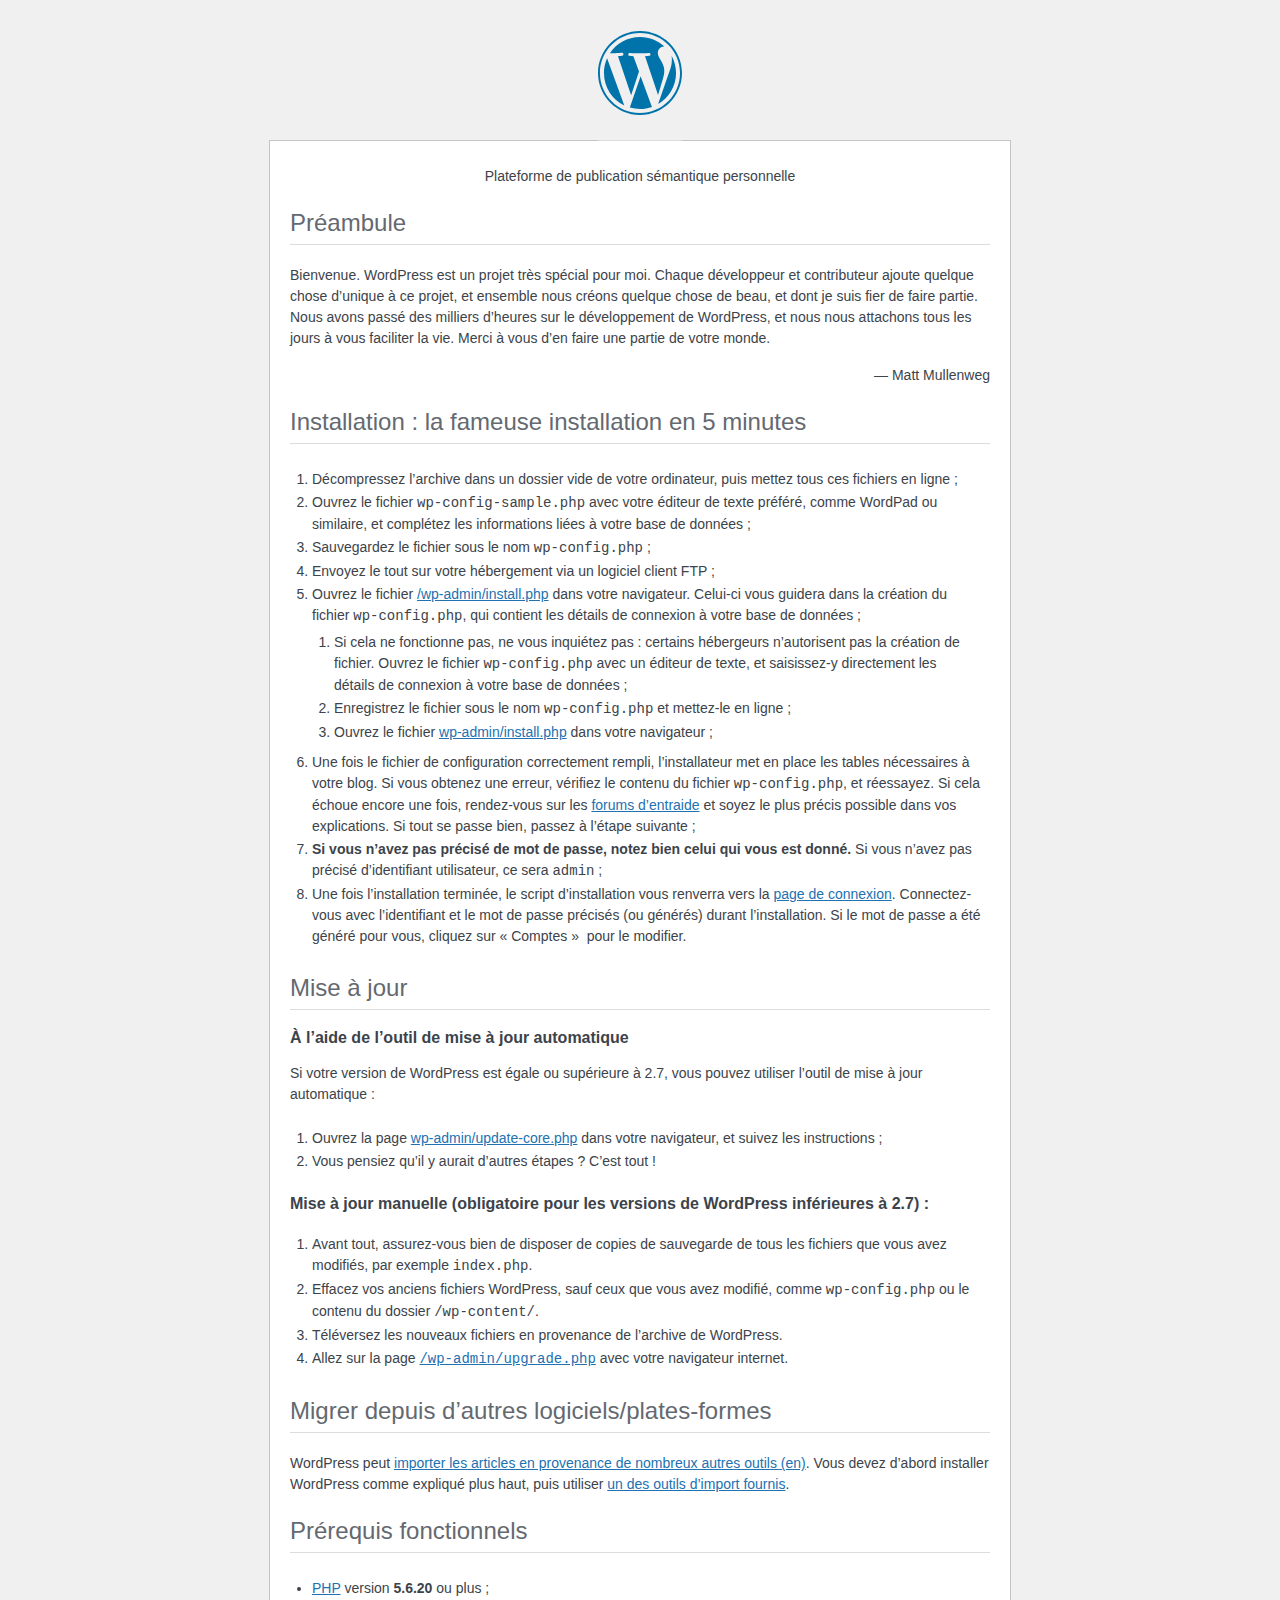
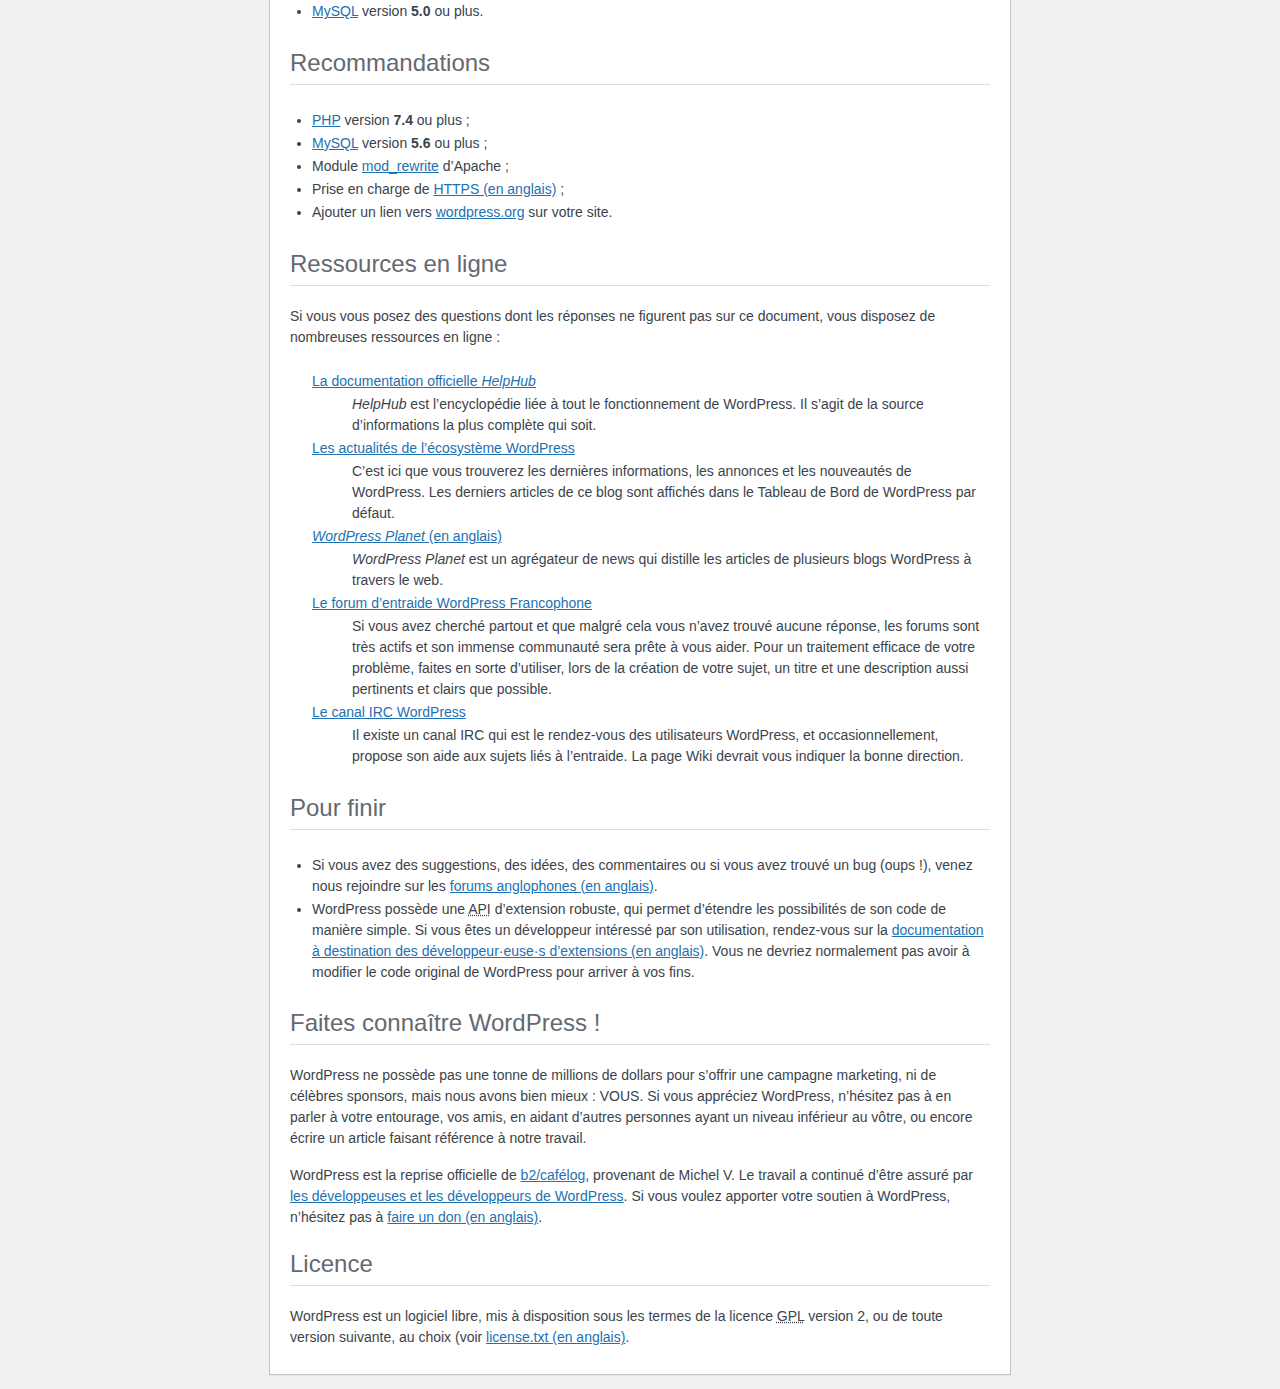
<file: paris/readme.html>
<!DOCTYPE html>
<html lang="fr">
<head>
    <meta name="viewport" content="width=device-width" />
	<meta http-equiv="Content-Type" content="text/html; charset=utf-8" />
	<title>WordPress &#8250; À lire</title>
	<link rel="stylesheet" href="wp-admin/css/install.css?ver=20100228" type="text/css" />
</head>
<body>
<h1 id="logo">
	<a href="https://fr.wordpress.org/"><img alt="WordPress" src="wp-admin/images/wordpress-logo.png" /></a>
</h1>
<p style="text-align: center">Plateforme de publication sémantique personnelle</p>

<h2>Préambule</h2>
<p>Bienvenue. WordPress est un projet très spécial pour moi. Chaque développeur et contributeur ajoute quelque chose d’unique à ce projet, et ensemble nous créons quelque chose de beau, et dont je suis fier de faire partie. Nous avons passé des milliers d’heures sur le développement de WordPress, et nous nous attachons tous les jours à vous faciliter la vie. Merci à vous d’en faire une partie de votre monde.</p>
<p style="text-align: right">&#8212; Matt Mullenweg</p>

<h2>Installation : la fameuse installation en 5 minutes</h2>
<ol>
	<li>Décompressez l’archive dans un dossier vide de votre ordinateur, puis mettez tous ces fichiers en ligne ;</li>
	<li>Ouvrez le fichier <code>wp-config-sample.php</code> avec votre éditeur de texte préféré, comme WordPad ou similaire, et complétez les informations liées à votre base de données ;</li>
	<li>Sauvegardez le fichier sous le nom <code>wp-config.php</code> ;</li>
	<li>Envoyez le tout sur votre hébergement via un logiciel client FTP ;</li>
	<li>Ouvrez le fichier <span class="file"><a href="wp-admin/install.php">/wp-admin/install.php</a></span> dans votre navigateur. Celui-ci vous guidera dans la création du fichier <code>wp-config.php</code>, qui contient les détails de connexion à votre base de données ;
		<ol>
			<li>Si cela ne fonctionne pas, ne vous inquiétez pas : certains hébergeurs n’autorisent pas la création de fichier. Ouvrez le fichier <code>wp-config.php</code> avec un éditeur de texte, et saisissez-y directement les détails de connexion à votre base de données ;</li>
			<li>Enregistrez le fichier sous le nom <code>wp-config.php</code> et mettez-le en ligne ;</li>
			<li>Ouvrez le fichier  <span class="file"><a href="wp-admin/install.php">wp-admin/install.php</a></span> dans votre navigateur ;</li>
		</ol>
	</li>
	<li>Une fois le fichier de configuration correctement rempli, l’installateur met en place les tables nécessaires à votre blog. Si vous obtenez une erreur, vérifiez le contenu du fichier <span class="file"><code>wp-config.php</code></span>, et réessayez. Si cela échoue encore une fois, rendez-vous sur les <a href="http://wpfr.net/support/">forums d’entraide</a> et soyez le plus précis possible dans vos explications. Si tout se passe bien, passez à l’étape suivante ;</li>
	<li><strong>Si vous n’avez pas précisé de mot de passe, notez bien celui qui vous est donné.</strong> Si vous n’avez pas précisé d’identifiant utilisateur, ce sera <code>admin</code> ;</li>
	<li>Une fois l’installation terminée, le script d’installation vous renverra vers la <a href="wp-login.php">page de connexion</a>. Connectez-vous avec l’identifiant et le mot de passe précisés (ou générés) durant l’installation. Si le mot de passe a été généré pour vous, cliquez sur « Comptes »  pour le modifier.</li>
</ol>

<h2>Mise à jour</h2>
<h3>À l’aide de l’outil de mise à jour automatique</h3>
<p>Si votre version de WordPress est égale ou supérieure à 2.7, vous pouvez utiliser l’outil de mise à jour automatique&nbsp;:</p>
<ol>
	<li>Ouvrez la page <span class="file"><a href="wp-admin/update-core.php">wp-admin/update-core.php</a></span> dans votre navigateur, et suivez les instructions&nbsp;;</li>
	<li>Vous pensiez qu’il y aurait d’autres étapes ? C’est tout !</li>
</ol>

<h3>Mise à jour manuelle (obligatoire pour les versions de WordPress inférieures à 2.7) :</h3>
<ol>
	<li>Avant tout, assurez-vous bien de disposer de copies de sauvegarde de tous les fichiers que vous avez modifiés, par exemple <code>index.php</code>.</li>
	<li>Effacez vos anciens fichiers WordPress, sauf ceux que vous avez modifié, comme <span class="file"><code>wp-config.php</code></span> ou le contenu du dossier <span class="file"><code>/wp-content/</code></span>.</li>
	<li>Téléversez les nouveaux fichiers en provenance de l’archive de WordPress.</li>
	<li>Allez sur la page <code><span class="file"><a href="wp-admin/upgrade.php">/wp-admin/upgrade.php</a></span></code> avec votre navigateur internet.</li>
</ol>

<h2>Migrer depuis d’autres logiciels/plates-formes</h2>
<p>WordPress peut <a href="https://fr.wordpress.org/support/article/importing-content/">importer les articles en provenance de nombreux autres outils (en)</a>. Vous devez d’abord installer WordPress comme expliqué plus haut, puis utiliser <a href="wp-admin/import.php">un des outils d’import fournis</a>.</p>

<h2>Prérequis fonctionnels</h2>
<ul>
	<li><a href="https://secure.php.net/">PHP</a> version <strong>5.6.20</strong> ou plus ;</li>
	<li><a href="https://www.mysql.com/">MySQL</a> version <strong>5.0</strong> ou plus.</li>
</ul>

<h2>Recommandations</h2>
<ul>
	<li><a href="https://www.php.net/manual/fr/intro-whatis.php">PHP</a> version <strong>7.4</strong> ou plus ;</li>
	<li><a href="https://www.mysql.com/fr/">MySQL</a> version <strong>5.6</strong> ou plus ;</li>
	<li>Module <a href="http://httpd.apache.org/docs/2.2/mod/mod_rewrite.html">mod_rewrite</a> d’Apache ;</li>
	<li>Prise en charge de <a href="https://wordpress.org/news/2016/12/moving-toward-ssl/">HTTPS (en anglais)</a> ;</li>
	<li>Ajouter un lien vers <a href="https://fr.wordpress.org/">wordpress.org</a> sur votre site.</li>
</ul>

<h2>Ressources en ligne</h2>
<p>Si vous vous posez des questions dont les réponses ne figurent pas sur ce document, vous disposez de nombreuses ressources en ligne :</p>
<dl>
	<dt><a href="https://wordpress.org/documentation/">La documentation officielle <i lang="en">HelpHub</i></a></dt>
		<dd><i lang="en">HelpHub</i> est l’encyclopédie liée à tout le fonctionnement de WordPress. Il s’agit de la source d’informations la plus complète qui soit.</dd>
	<dt><a href="https://wordpress.org/news/">Les actualités de l’écosystème WordPress</a></dt>
		<dd>C’est ici que vous trouverez les dernières informations, les annonces et les nouveautés de WordPress. Les derniers articles de ce blog sont affichés dans le Tableau de Bord de WordPress par défaut.</dd>
	 <dt><a href="https://planet.wordpress.org/"><i lang="en">WordPress Planet</i> (en anglais)</a></dt>
		<dd><i lang="en">WordPress Planet</i> est un agrégateur de news qui distille les articles de plusieurs blogs WordPress à travers le web.</dd>
	<dt><a href="http://wpfr.net/support/">Le forum d’entraide WordPress Francophone</a></dt>
		<dd>Si vous avez cherché partout et que malgré cela vous n’avez trouvé aucune réponse, les forums sont très actifs et son immense communauté sera prête à vous aider. Pour un traitement efficace de votre problème, faites en sorte d’utiliser, lors de la création de votre sujet, un titre et une description aussi pertinents et clairs que possible.</dd>
	 <dt><a href="https://codex.wordpress.org/IRC">Le canal <abbr title="Internet Relay Chat">IRC</abbr> WordPress</a></dt>
		<dd>Il existe un canal IRC qui est le rendez-vous des utilisateurs WordPress, et occasionnellement, propose son aide aux sujets liés à l’entraide. La page Wiki devrait vous indiquer la bonne direction.</dd>
</dl>

<h2>Pour finir</h2>
<ul>
	<li>Si vous avez des suggestions, des idées, des commentaires ou si vous avez trouvé un bug (oups !), venez nous rejoindre sur les <a href="https://wordpress.org/support/">forums anglophones (en anglais)</a>.</li>
	<li>WordPress possède une <abbr title="Application Programming Interface">API</abbr> d’extension robuste, qui permet d’étendre les possibilités de son code de manière simple. Si vous êtes un développeur intéressé par son utilisation, rendez-vous sur la <a href="https://developer.wordpress.org/plugins/">documentation à destination des développeur·euse·s d’extensions (en anglais)</a>. Vous ne devriez normalement pas avoir à modifier le code original de WordPress pour arriver à vos fins.</li>
</ul>

<h2>Faites connaître WordPress !</h2>
<p>WordPress ne possède pas une tonne de millions de dollars pour s’offrir une campagne marketing, ni de célèbres sponsors, mais nous avons bien mieux : VOUS. Si vous appréciez WordPress, n’hésitez pas à en parler à votre entourage, vos amis, en aidant d’autres personnes ayant un niveau inférieur au vôtre, ou encore écrire un article faisant référence à notre travail.</p>

<p>WordPress est la reprise officielle de <a href="http://cafelog.com/">b2/cafélog</a>, provenant de Michel V. Le travail a continué d’être assuré par <a href="https://fr.wordpress.org/about/">les développeuses et les développeurs de WordPress</a>. Si vous voulez apporter votre soutien à WordPress, n’hésitez pas à <a href="https://wordpressfoundation.org/donate/">faire un don (en anglais)</a>.</p>

<h2>Licence</h2>
<p>WordPress est un logiciel libre, mis à disposition sous les termes de la licence <abbr title="GNU Public License">GPL</abbr> version 2, ou de toute version suivante, au choix (voir <a href="license.txt">license.txt (en anglais)</a>.</p>

</body>
</html>
</file>
<file: paris/wp-admin/css/install.css>
html {
	background: #f0f0f1;
	margin: 0 20px;
}

body {
	background: #fff;
	border: 1px solid #c3c4c7;
	color: #3c434a;
	font-family: -apple-system, BlinkMacSystemFont, "Segoe UI", Roboto, Oxygen-Sans, Ubuntu, Cantarell, "Helvetica Neue", sans-serif;
	margin: 140px auto 25px;
	padding: 20px 20px 10px;
	max-width: 700px;
	-webkit-font-smoothing: subpixel-antialiased;
	box-shadow: 0 1px 1px rgba(0, 0, 0, 0.04);
}

a {
	color: #2271b1;
}

a:hover,
a:active {
	color: #135e96;
}

a:focus {
	color: #043959;
	box-shadow:
		0 0 0 1px #4f94d4,
		0 0 2px 1px rgba(79, 148, 212, 0.8);
}

h1, h2 {
	border-bottom: 1px solid #dcdcde;
	clear: both;
	color: #646970;
	font-size: 24px;
	padding: 0 0 7px;
	font-weight: 400;
}

h3 {
	font-size: 16px;
}

p, li, dd, dt {
	padding-bottom: 2px;
	font-size: 14px;
	line-height: 1.5;
}

code, .code {
	font-family: Consolas, Monaco, monospace;
}

ul, ol, dl {
	padding: 5px 5px 5px 22px;
}

a img {
	border: 0
}
abbr {
	border: 0;
	font-variant: normal;
}

fieldset {
	border: 0;
	padding: 0;
	margin: 0;
}

label {
	cursor: pointer;
}

#logo {
	margin: -130px auto 25px;
	padding: 0 0 25px;
	width: 84px;
	height: 84px;
	overflow: hidden;
	background-image: url(../images/w-logo-blue.png?ver=20131202);
	background-image: none, url(../images/wordpress-logo.svg?ver=20131107);
	background-size: 84px;
	background-position: center top;
	background-repeat: no-repeat;
	color: #3c434a; /* same as login.css */
	font-size: 20px;
	font-weight: 400;
	line-height: 1.3em;
	text-decoration: none;
	text-align: center;
	text-indent: -9999px;
	outline: none;
}

.step {
	margin: 20px 0 15px;
}
.step, th {
	text-align: left;
	padding: 0;
}
.language-chooser.wp-core-ui .step .button.button-large {
	font-size: 14px;
}
textarea {
	border: 1px solid #dcdcde;
	font-family: -apple-system, BlinkMacSystemFont, "Segoe UI", Roboto, Oxygen-Sans, Ubuntu, Cantarell, "Helvetica Neue", sans-serif;
	width: 100%;
	box-sizing: border-box;
}

.form-table {
	border-collapse: collapse;
	margin-top: 1em;
	width: 100%;
}

.form-table td {
	margin-bottom: 9px;
	padding: 10px 20px 10px 0;
	font-size: 14px;
	vertical-align: top
}

.form-table th {
	font-size: 14px;
	text-align: left;
	padding: 10px 20px 10px 0;
	width: 140px;
	vertical-align: top;
}

.form-table code {
	line-height: 1.28571428;
	font-size: 14px;
}

.form-table p {
	margin: 4px 0 0;
	font-size: 11px;
}

.form-table input {
	line-height: 1.33333333;
	font-size: 15px;
	padding: 3px 5px;
}

input,
submit {
	font-family: -apple-system, BlinkMacSystemFont, "Segoe UI", Roboto, Oxygen-Sans, Ubuntu, Cantarell, "Helvetica Neue", sans-serif;
}

.form-table input[type=text],
.form-table input[type=email],
.form-table input[type=url],
.form-table input[type=password],
#pass-strength-result {
	width: 218px;
}

.form-table th p {
	font-weight: 400;
}

.form-table.install-success th,
.form-table.install-success td {
	vertical-align: middle;
	padding: 16px 20px 16px 0;
}

.form-table.install-success td p {
	margin: 0;
	font-size: 14px;
}

.form-table.install-success td code {
	margin: 0;
	font-size: 18px;
}

#error-page {
	margin-top: 50px;
}

#error-page p {
	font-size: 14px;
	line-height: 1.28571428;
	margin: 25px 0 20px;
}

#error-page code, .code {
	font-family: Consolas, Monaco, monospace;
}

.message {
	border-left: 4px solid #d63638;
	padding: .7em .6em;
	background-color: #fcf0f1;
}

/* rtl:ignore */
#dbname,
#uname,
#pwd,
#dbhost,
#prefix,
#user_login,
#admin_email,
#pass1,
#pass2 {
	direction: ltr;
}


/* localization */
body.rtl,
.rtl textarea,
.rtl input,
.rtl submit {
	font-family: Tahoma, sans-serif;
}

:lang(he-il) body.rtl,
:lang(he-il) .rtl textarea,
:lang(he-il) .rtl input,
:lang(he-il) .rtl submit {
	font-family: Arial, sans-serif;
}

@media only screen and (max-width: 799px) {
	body {
		margin-top: 115px;
	}
	#logo a {
		margin: -125px auto 30px;
	}
}

@media screen and (max-width: 782px) {

	.form-table {
		margin-top: 0;
	}

	.form-table th,
	.form-table td {
		display: block;
		width: auto;
		vertical-align: middle;
	}

	.form-table th {
		padding: 20px 0 0;
	}

	.form-table td {
		padding: 5px 0;
		border: 0;
		margin: 0;
	}

	textarea,
	input {
		font-size: 16px;
	}

	.form-table td input[type="text"],
	.form-table td input[type="email"],
	.form-table td input[type="url"],
	.form-table td input[type="password"],
	.form-table td select,
	.form-table td textarea,
	.form-table span.description {
		width: 100%;
		font-size: 16px;
		line-height: 1.5;
		padding: 7px 10px;
		display: block;
		max-width: none;
		box-sizing: border-box;
	}

	.wp-pwd #pass1 {
		padding-right: 50px;
	}

	.wp-pwd .button.wp-hide-pw {
		right: 0;
	}

	#pass-strength-result {
		width: 100%;
	}
}

body.language-chooser {
	max-width: 300px;
}

.language-chooser select {
	padding: 8px;
	width: 100%;
	display: block;
	border: 1px solid #dcdcde;
	background: #fff;
	color: #2c3338;
	font-size: 16px;
	font-family: Arial, sans-serif;
	font-weight: 400;
}

.language-chooser select:focus {
	color: #2c3338;
}

.language-chooser select option:hover,
.language-chooser select option:focus {
	color: #0a4b78;
}

.language-chooser .step {
	text-align: right;
}

.screen-reader-input,
.screen-reader-text {
	border: 0;
	clip: rect(1px, 1px, 1px, 1px);
	-webkit-clip-path: inset(50%);
	clip-path: inset(50%);
	height: 1px;
	margin: -1px;
	overflow: hidden;
	padding: 0;
	position: absolute;
	width: 1px;
	word-wrap: normal !important;
}

.spinner {
	background: url(../images/spinner.gif) no-repeat;
	background-size: 20px 20px;
	visibility: hidden;
	opacity: 0.7;
	filter: alpha(opacity=70);
	width: 20px;
	height: 20px;
	margin: 2px 5px 0;
}

.step .spinner {
	display: inline-block;
	vertical-align: middle;
	margin-right: 15px;
}

.button.hide-if-no-js,
.hide-if-no-js {
	display: none;
}

/**
 * HiDPI Displays
 */
@media print,
  (-webkit-min-device-pixel-ratio: 1.25),
  (min-resolution: 120dpi) {

	.spinner {
		background-image: url(../images/spinner-2x.gif);
	}

}
</file>
